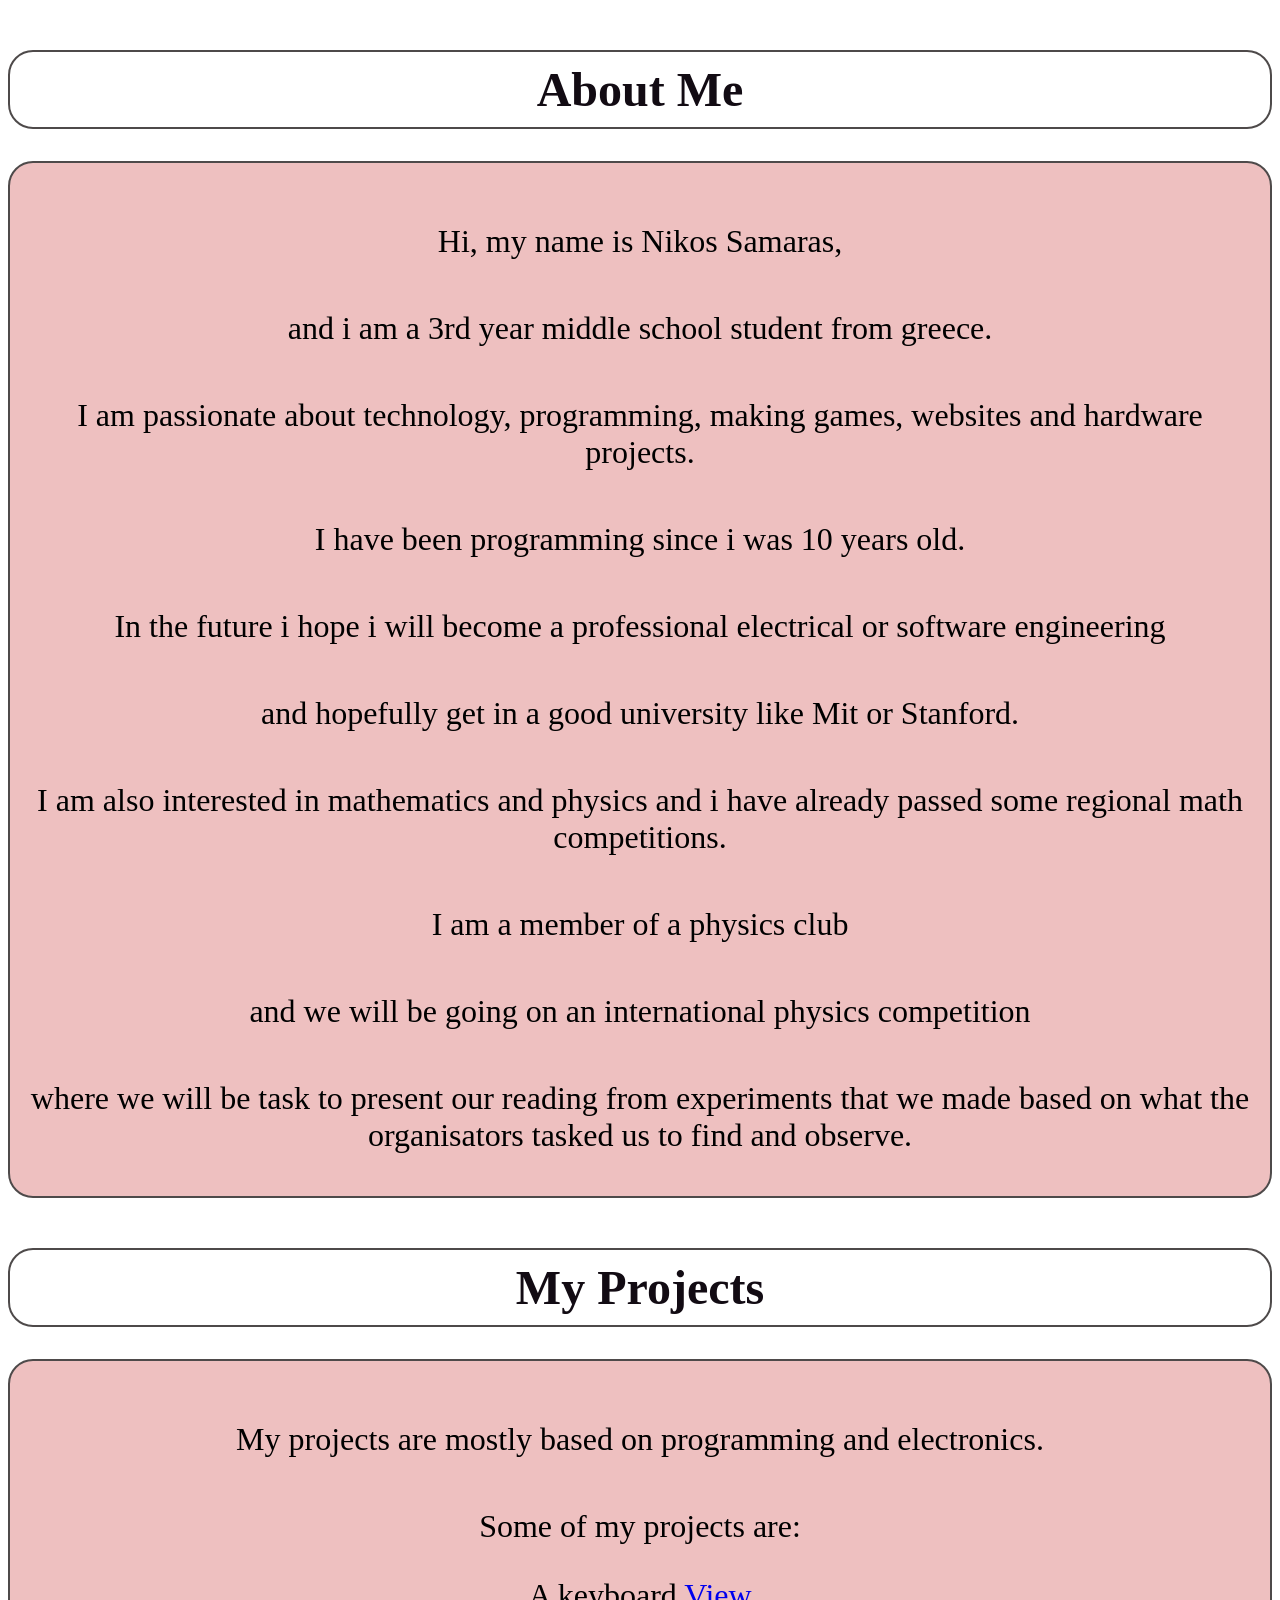
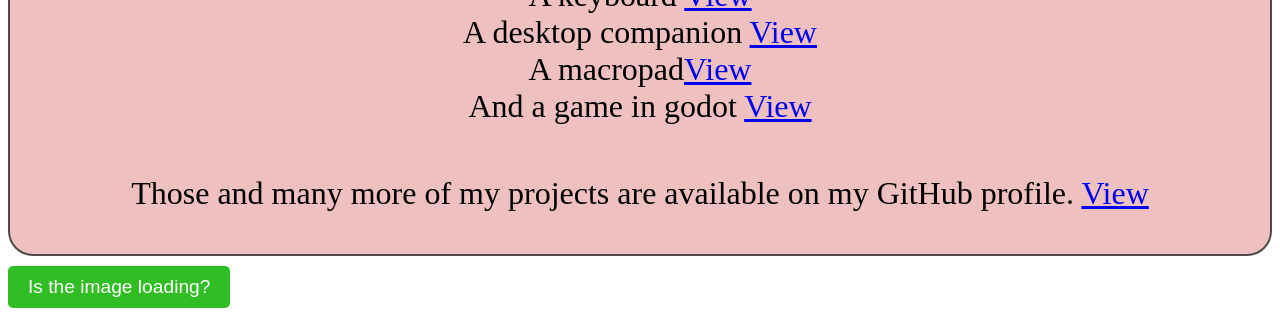
<file: page1.html>
<html lang="en">
<head>
    <meta charset="UTF-8">
    <meta name="viewport" content="width=device-width, initial-scale=1.0">
    <title>About Me</title>
    <link rel="stylesheet" href="style.css">
</head>
<body>
    <h1>About Me</h1>
    <div class="text-box">
    <p>Hi, my name is Nikos Samaras,</p>
    <p>and i am a 3rd year middle school student from greece.</p>
    <p>I am passionate about technology, programming, making games, websites and hardware projects.</p>
    <p>I have been programming since i was 10 years old.</p>
    <p>In the future i hope i will become a professional electrical or software engineering</p>
    <p>and hopefully get in a good university like Mit or Stanford.</p>
    <p>I am also interested in mathematics and physics and i have already passed some regional math competitions.</p>
    <p>I am a member of a physics club</p>
    <p>and we will be going on an international physics competition</p>
    <p>where we will be task to present our reading from experiments that we made based on what the organisators tasked us to find and observe.</p>
    </div>
    <h1>My Projects</h1>
    <div class="text-box">
    <p>My projects are mostly based on programming and electronics.</p>
    <p>Some of my projects are:</p>
    <ul>
        <li>A keyboard  <a href="https://github.com/Nikolaossamaras/marinboard">View</a></li>
        <li>A desktop companion  <a href="https://github.com/Nikolaossamaras/Desktop-companion">View</a></li>
        <li>A macropad<a href="https://github.com/Nikolaossamaras/scapad">View</a></li>
        <li>And a game in godot <a href="https://github.com/Nikolaossamaras/Skybound">View</a></li>
    </ul>
    <p>Those and many more of my projects are available on my GitHub profile. <a href="https://github.com/Nikolaossamaras">View</a></p>
    </div>
    <button id="btn2">Is the image loading?</button>
    <script src="index.js"></script>
</body>
</html>
</file>
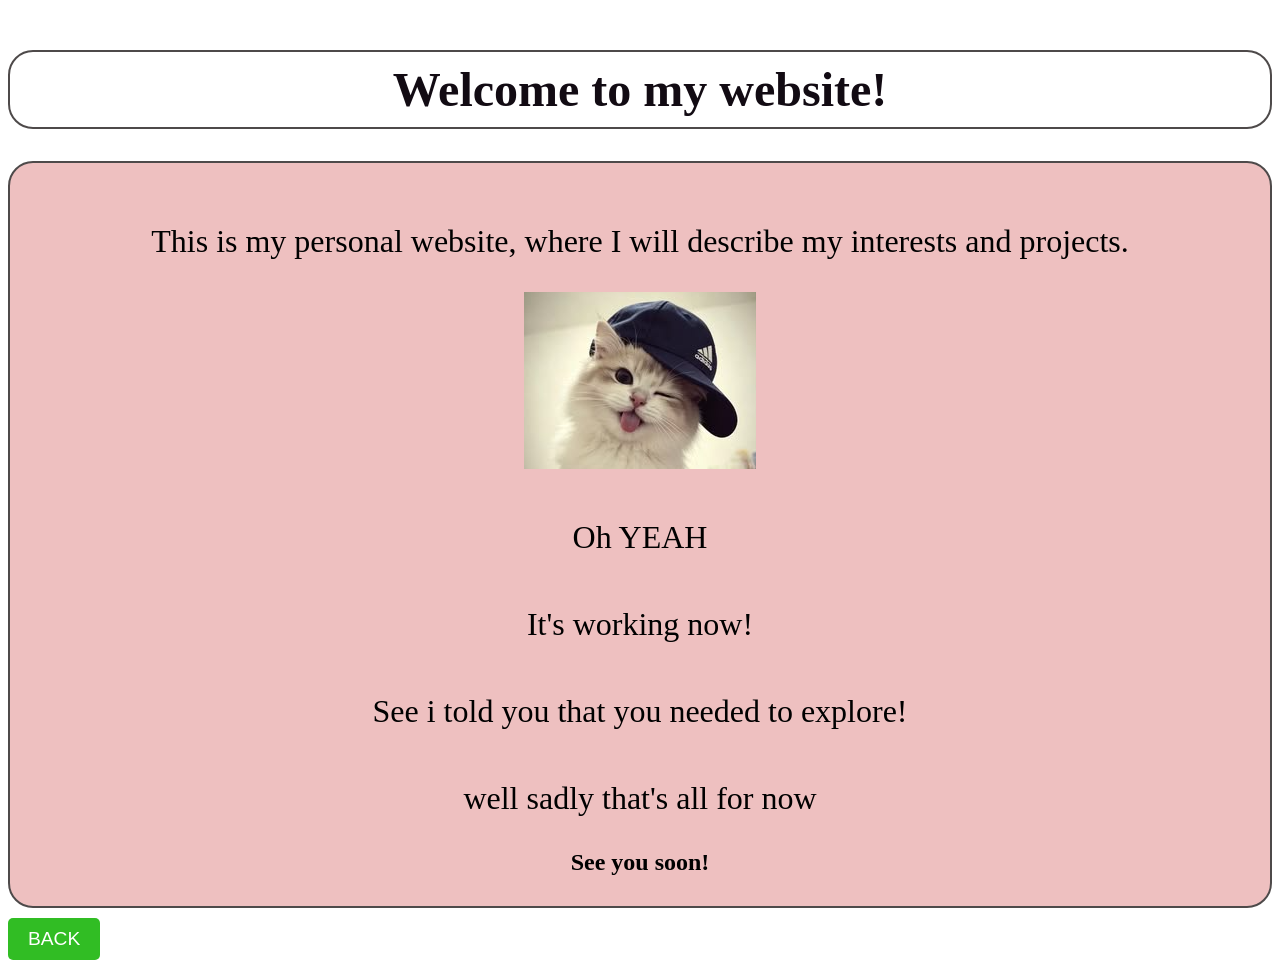
<file: page2.html>
<html lang="en">
<head>
    <meta charset="UTF-8">
    <meta name="viewport" content="width=device-width, initial-scale=1.0">
    <title>My Website</title>
    <link rel="stylesheet" href="style.css">
</head>
<body>
    <h1>Welcome to my website!</h1>
    <div class="text-box">
    <p>This is my personal website, where I will describe my interests and projects.</p>
    <img src="cat.png" alt="My Image">
    <p>Oh YEAH</p>
    <p>It's working now!</p>
    <p>See i told you that you needed to explore!</p>
    <p>well sadly that's all for now</p>
    <h2>See you soon!</h2>
    </div>
    <button id="btn3">BACK</button>
    <script src="index.js"></script>
</body>
</html>
</file>
<file: style.css>
button {
    margin-top: 10px;
    background-color: #31bd24;
    font-size: 1.2em;
    border: none;
    padding: 10px 20px;
    cursor: pointer;
    border-radius: 5px;
    color: white;
}

h1 {
    border: 2px solid #4e4a4a;  
    padding: 10px;   
    border-radius: 25px;       
    color: #120b13;
    margin-top: 50px;
    font-size: 3em;
    text-align: center;
}
.text-box {
  border: 2px solid #4e4a4a;   
  padding: 10px;               
  background-color: #eec0c0;   
  text-align: center;
  border-radius: 25px;            

}

p {
    color: #000000;
    text-align: center;
    margin-top: 50px;
    font-size: 2em;
}

img {
    display: block;
    margin: 0 auto;
    max-width: 100%;
    height: auto;
}

ul {
    list-style-type: none;
    padding: 0;
    margin: 0;
    font-size: 2em;
}
</file>
